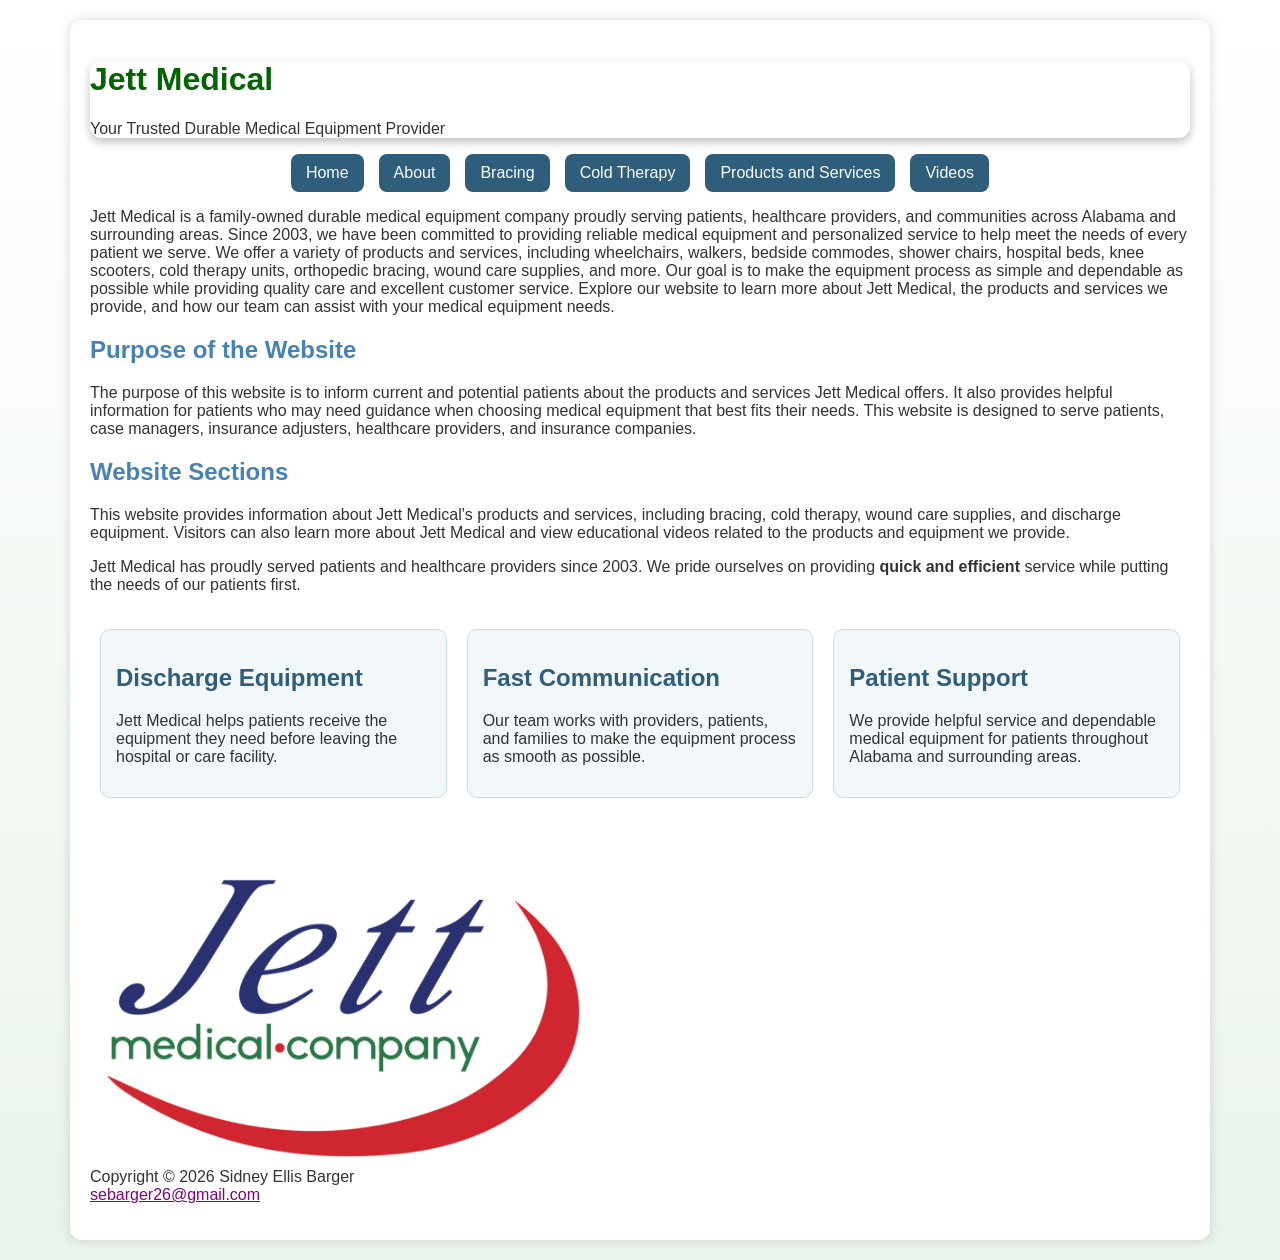
<file: index.html>
<!DOCTYPE html>
<html lang="en">
<head>
<meta charset="UTF-8">
<meta name="viewport" content="width=device-width, initial-scale=1.0">
<title>Jett Medical</title>
<link rel="stylesheet" href="Styles/style.css">
</head>
<body>
<!-- Sidney Ellis Barger 6/2/2026-->
<div class="wrapper">

       <header>
    <h1>Jett Medical</h1>
    <p>Your Trusted Durable Medical Equipment Provider</p>
</header>

        <nav>
            <ul>
                <li><a href="index.html">Home</a></li>
                <li><a href="about.html">About</a></li>
                <li><a href="bracing.html">Bracing</a></li>
                <li><a href="coldtherapy.html">Cold Therapy</a></li>
                <li><a href="productsandservices.html">Products and Services</a></li>
                <li><a href="Videos.html">Videos</a></li>
            </ul>
        </nav>

<main>
    <p>Jett Medical is a family-owned durable medical equipment company proudly serving patients, healthcare providers, and communities across Alabama and surrounding areas. Since 2003, we have been committed to providing reliable medical equipment and personalized service to help meet the needs of every patient we serve.

We offer a variety of products and services, including wheelchairs, walkers, bedside commodes, shower chairs, hospital beds, knee scooters, cold therapy units, orthopedic bracing, wound care supplies, and more. Our goal is to make the equipment process as simple and dependable as possible while providing quality care and excellent customer service.

Explore our website to learn more about Jett Medical, the products and services we provide, and how our team can assist with your medical equipment needs.
</p>

<h2>Purpose of the Website</h2>
<p>The purpose of this website is to inform current and potential patients about the products and services Jett Medical offers. It also provides helpful information for patients who may need guidance when choosing medical equipment that best fits their needs. This website is designed to serve patients, case managers, insurance adjusters, healthcare providers, and insurance companies.</p>
<h2>Website Sections</h2>
<p>This website provides information about Jett Medical's products and services, including bracing, cold therapy, wound care supplies, and discharge equipment. Visitors can also learn more about Jett Medical and view educational videos related to the products and equipment we provide.

<p>Jett Medical has proudly served patients and healthcare providers since 2003. We pride ourselves on providing <STRONG>quick and efficient</STRONG> service while putting the needs of our patients first.</p>

    <section class="flex-info">
    <div class="info-card">
        <h2>Discharge Equipment</h2>
        <p>Jett Medical helps patients receive the equipment they need before leaving the hospital or care facility.</p>
    </div>

    <div class="info-card">
        <h2>Fast Communication</h2>
        <p>Our team works with providers, patients, and families to make the equipment process as smooth as possible.</p>
    </div>

    <div class="info-card">
        <h2>Patient Support</h2>
        <p>We provide helpful service and dependable medical equipment for patients throughout Alabama and surrounding areas.</p>
    </div>
</section>

</main>


<img src="Images/jettmedical.jpeg" alt="Jett Medical Logo" width="500">

<footer>
      <p>
         Copyright &copy; 2026 Sidney Ellis Barger<br>
         <a href="mailto:sebarger26@gmail.com">sebarger26@gmail.com</a>
      </p>
   </footer>
   </div>
</body>
</html>
</file>
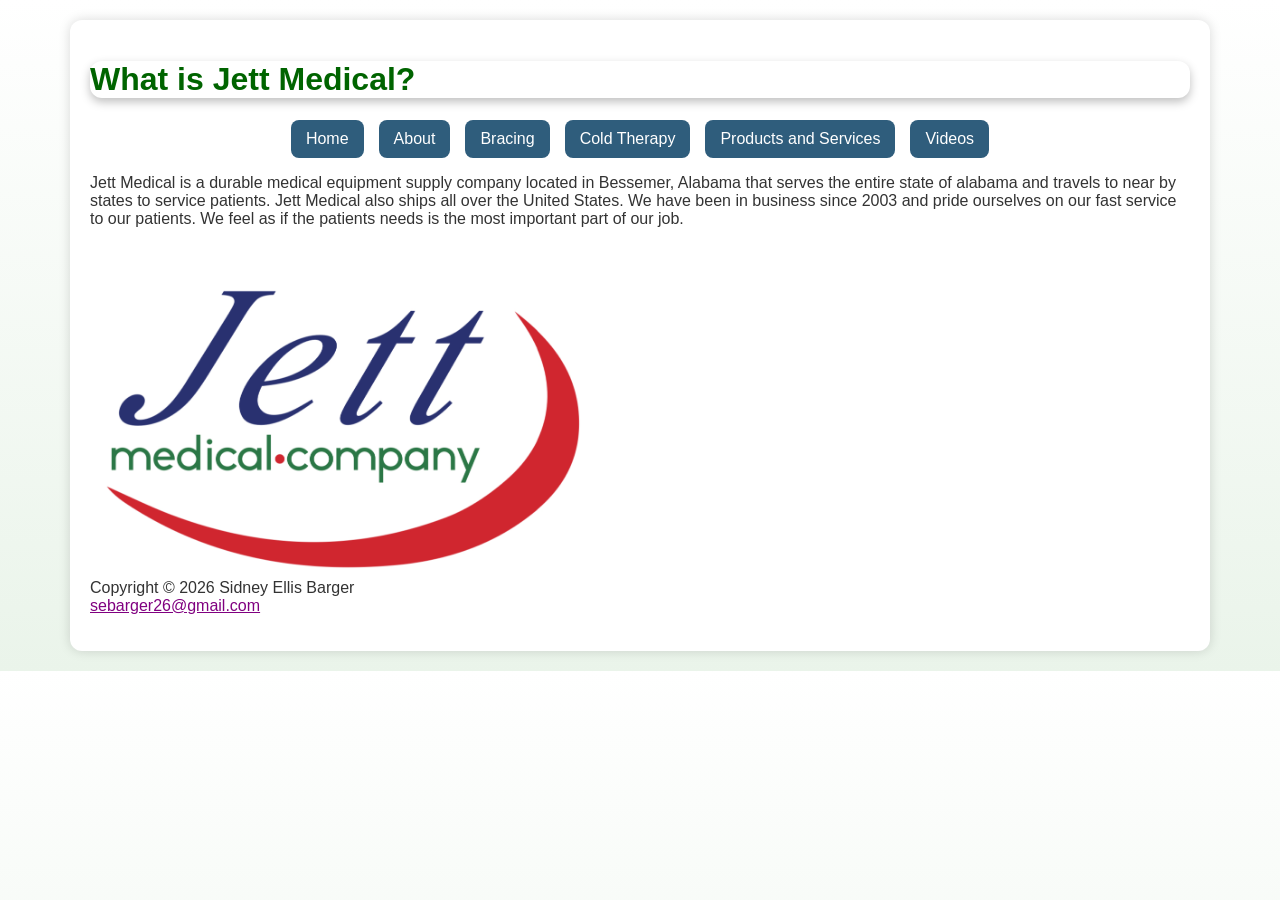
<file: About.html>
<!DOCTYPE html>
<html lang="en">
<head>
<meta charset="UTF-8">
<title>About Jett Medical</title>
<link rel="stylesheet" href="style.css">
</head>
<body>
<!-- Sidney Ellis Barger 6/2/2026-->
 <div class="wrapper">
<header>
    <h1>What is Jett Medical?</h1>
</header>
<nav>
            <ul>
                <li><a href="index.html">Home</a></li>
                <li><a href="about.html">About</a></li>
                <li><a href="bracing.html">Bracing</a></li>
                <li><a href="coldtherapy.html">Cold Therapy</a></li>
                <li><a href="productsandservices.html">Products and Services</a></li>
                <li><a href="Videos.html">Videos</a></li>
            </ul>
        </nav>

<main>
<p>
Jett Medical is a durable medical equipment supply company located in Bessemer, Alabama that serves the entire state of alabama and travels to near by states to service patients. Jett Medical also ships all over the United States. We have been in business since 2003 and pride ourselves on our fast service to our patients. We feel as if the patients needs is the most important part of our job.
</p>

<img src="jettmedical.jpeg" alt="Jett Medical Company logo" width="500">
</main>


<footer>
      <p>
         Copyright &copy; 2026 Sidney Ellis Barger<br>
         <a href="mailto:sebarger26@gmail.com">sebarger26@gmail.com</a>
      </p>
   </footer>
   </div>
</body>
</html>
</file>
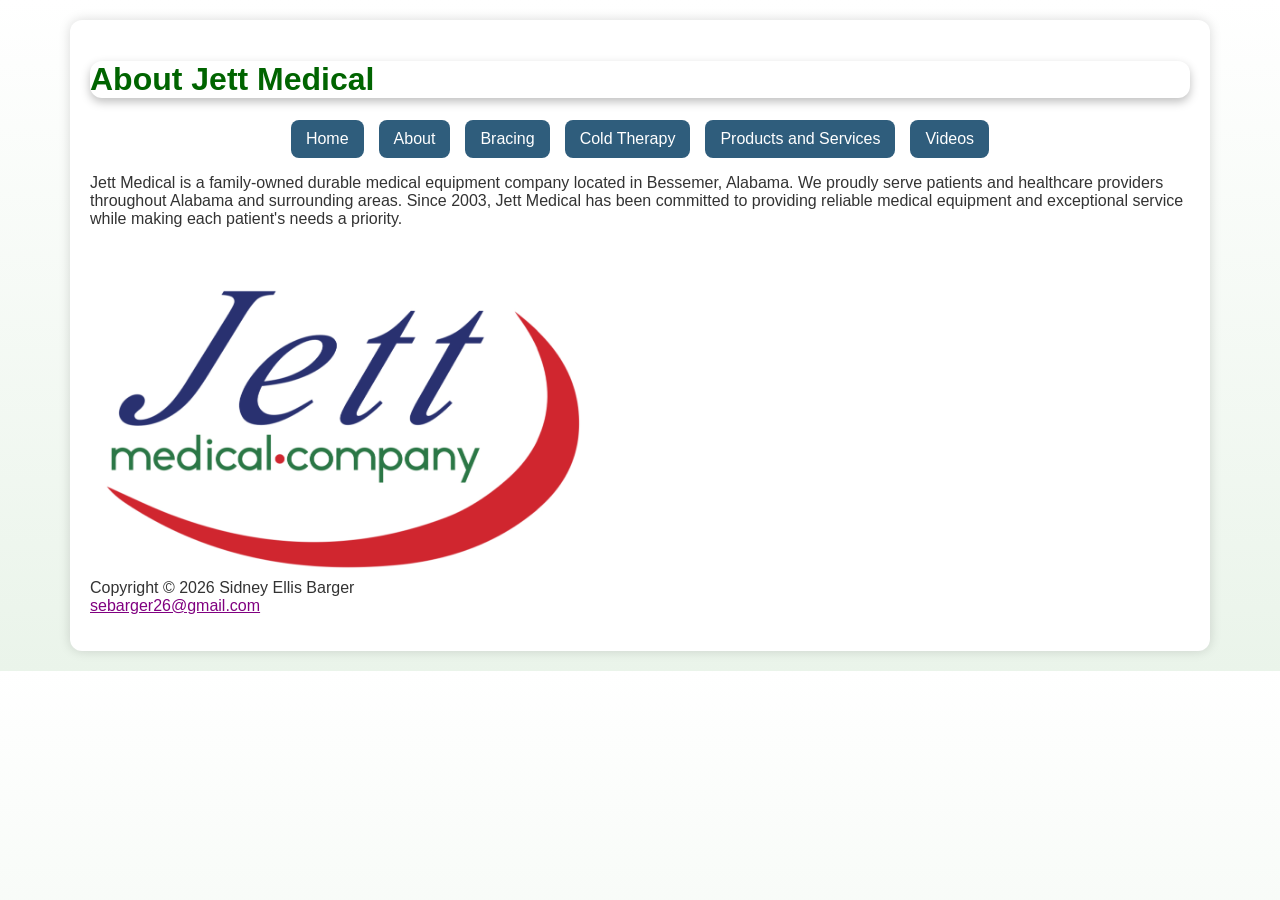
<file: about.html>
<!DOCTYPE html>
<html lang="en">
<head>
<meta charset="UTF-8">
<meta name="viewport" content="width=device-width, initial-scale=1.0">
<title>About Jett Medical</title>
<link rel="stylesheet" href="Styles/style.css">
</head>
<body>
<!-- Sidney Ellis Barger 6/2/2026-->
 <div class="wrapper">
<header>
    <h1>About Jett Medical</h1>
</header>
<nav>
            <ul>
                <li><a href="index.html">Home</a></li>
                <li><a href="about.html">About</a></li>
                <li><a href="bracing.html">Bracing</a></li>
                <li><a href="coldtherapy.html">Cold Therapy</a></li>
                <li><a href="productsandservices.html">Products and Services</a></li>
                <li><a href="Videos.html">Videos</a></li>
            </ul>
        </nav>

<main>
<p>
    Jett Medical is a family-owned durable medical equipment company located in Bessemer, Alabama. We proudly serve patients and healthcare providers throughout Alabama and surrounding areas. Since 2003, Jett Medical has been committed to providing reliable medical equipment and exceptional service while making each patient's needs a priority.
</p>

<img src="Images/jettmedical.jpeg" alt="Jett Medical Company logo" width="500">
</main>


<footer>
      <p>
         Copyright &copy; 2026 Sidney Ellis Barger<br>
         <a href="mailto:sebarger26@gmail.com">sebarger26@gmail.com</a>
      </p>
   </footer>
   </div>
</body>
</html>
</file>
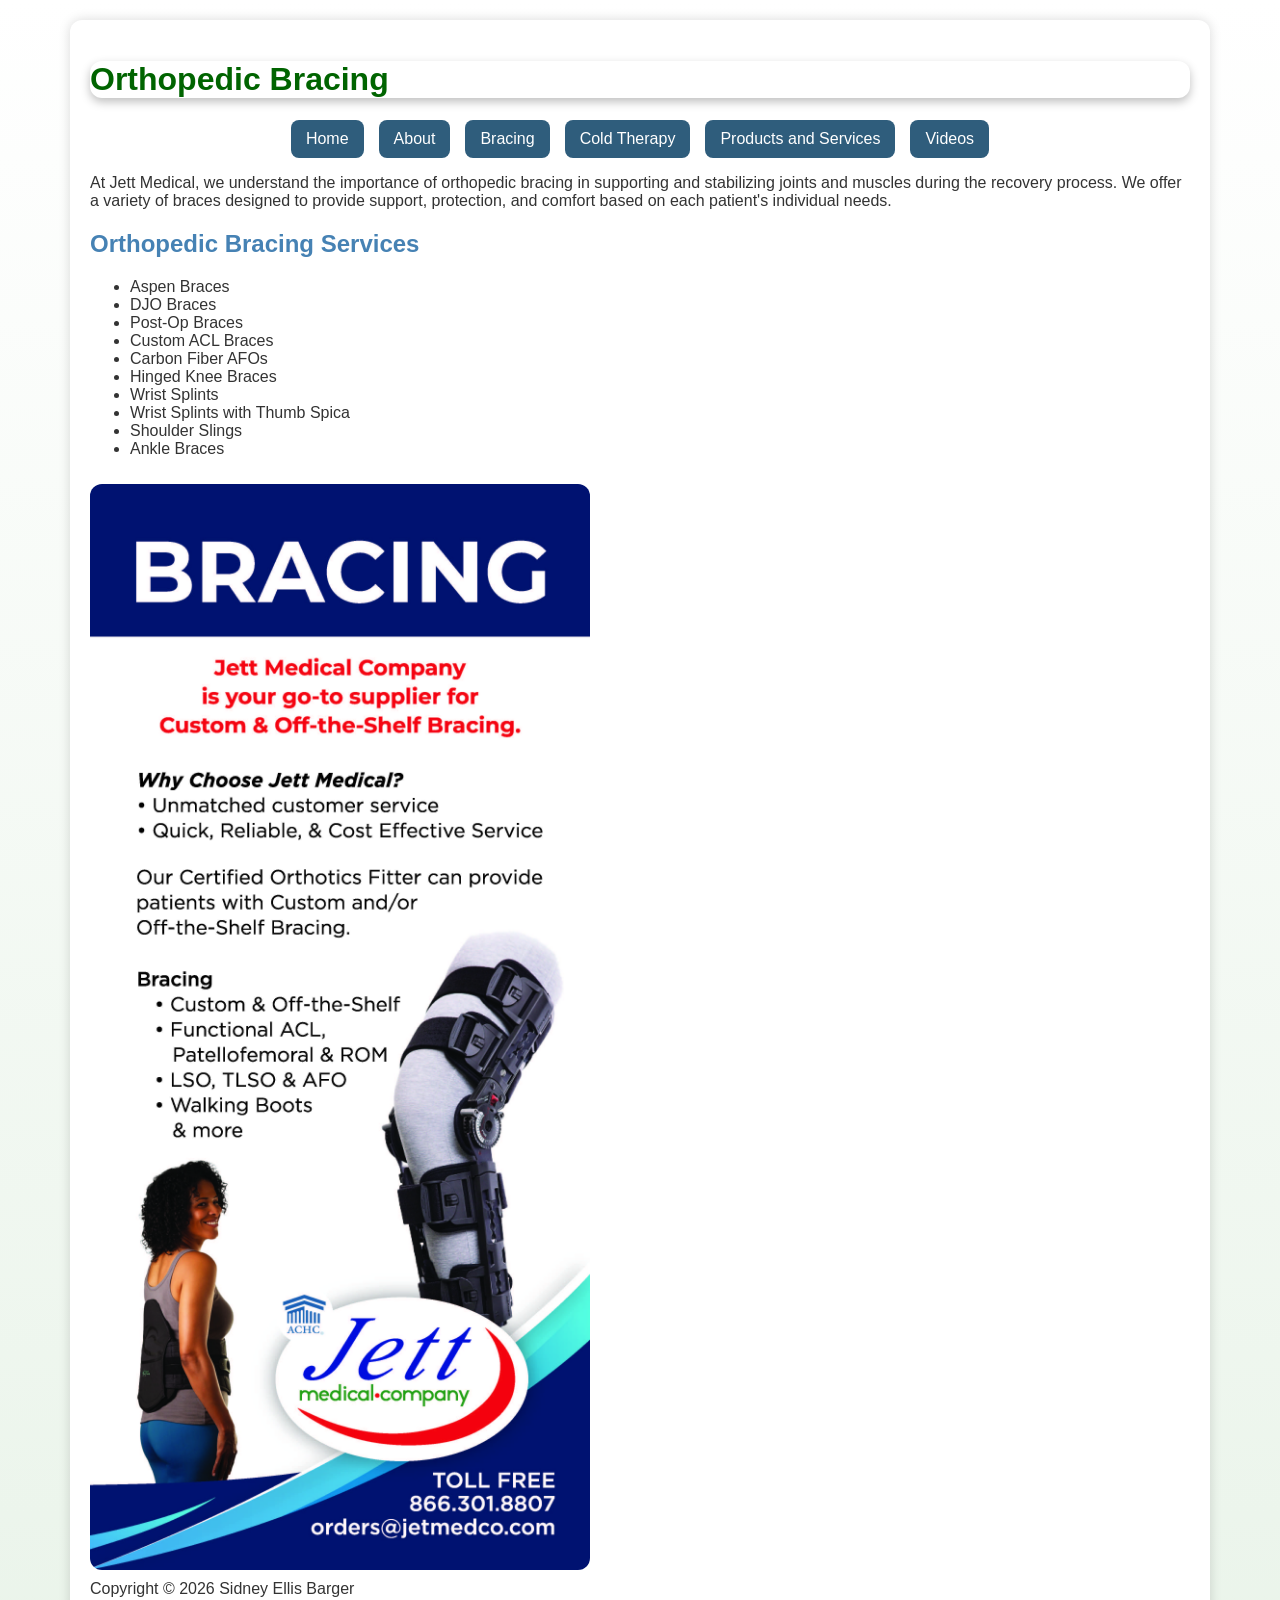
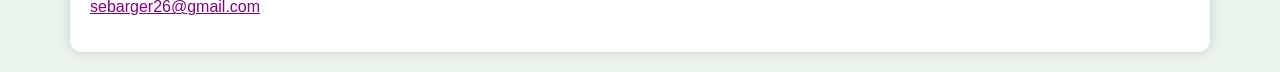
<file: bracing.html>
<!DOCTYPE html>
<html lang="en">
<head>
<meta charset="UTF-8">
<meta name="viewport" content="width=device-width, initial-scale=1.0">
<title>Bracing</title>
<link rel="stylesheet" href="Styles/style.css">
</head>
<body>
<!-- Sidney Ellis Barger 6/16/2026-->
 <div class="wrapper">
<header>
    <h1>Orthopedic Bracing</h1>
</header>

<nav>
            <ul>
                <li><a href="index.html">Home</a></li>
                <li><a href="about.html">About</a></li>
                <li><a href="bracing.html">Bracing</a></li>
                <li><a href="coldtherapy.html">Cold Therapy</a></li>
                <li><a href="productsandservices.html">Products and Services</a></li>
                <li><a href="Videos.html">Videos</a></li>
            </ul>
        </nav>
<main>
<p>
    At Jett Medical, we understand the importance of orthopedic bracing in supporting and stabilizing joints and muscles during the recovery process. We offer a variety of braces designed to provide support, protection, and comfort based on each patient's individual needs.
</p>

<h2>Orthopedic Bracing Services</h2>

<ul>
 <li>Aspen Braces</li>
 <li>DJO Braces</li>
 <li>Post-Op Braces</li>
 <li>Custom ACL Braces</li>
 <li>Carbon Fiber AFOs</li>
 <li>Hinged Knee Braces</li>
 <li>Wrist Splints</li>
 <li>Wrist Splints with Thumb Spica</li>
 <li>Shoulder Slings</li>
 <li>Ankle Braces</li>
</ul>


<img src="Images/bracing.jpeg" alt="Bracing" width="500">
</main>

<footer>
      <p>
         Copyright &copy; 2026 Sidney Ellis Barger<br>
         <a href="mailto:sebarger26@gmail.com">sebarger26@gmail.com</a>
      </p>
   </footer>
   </div>
</body>
</html>
</file>
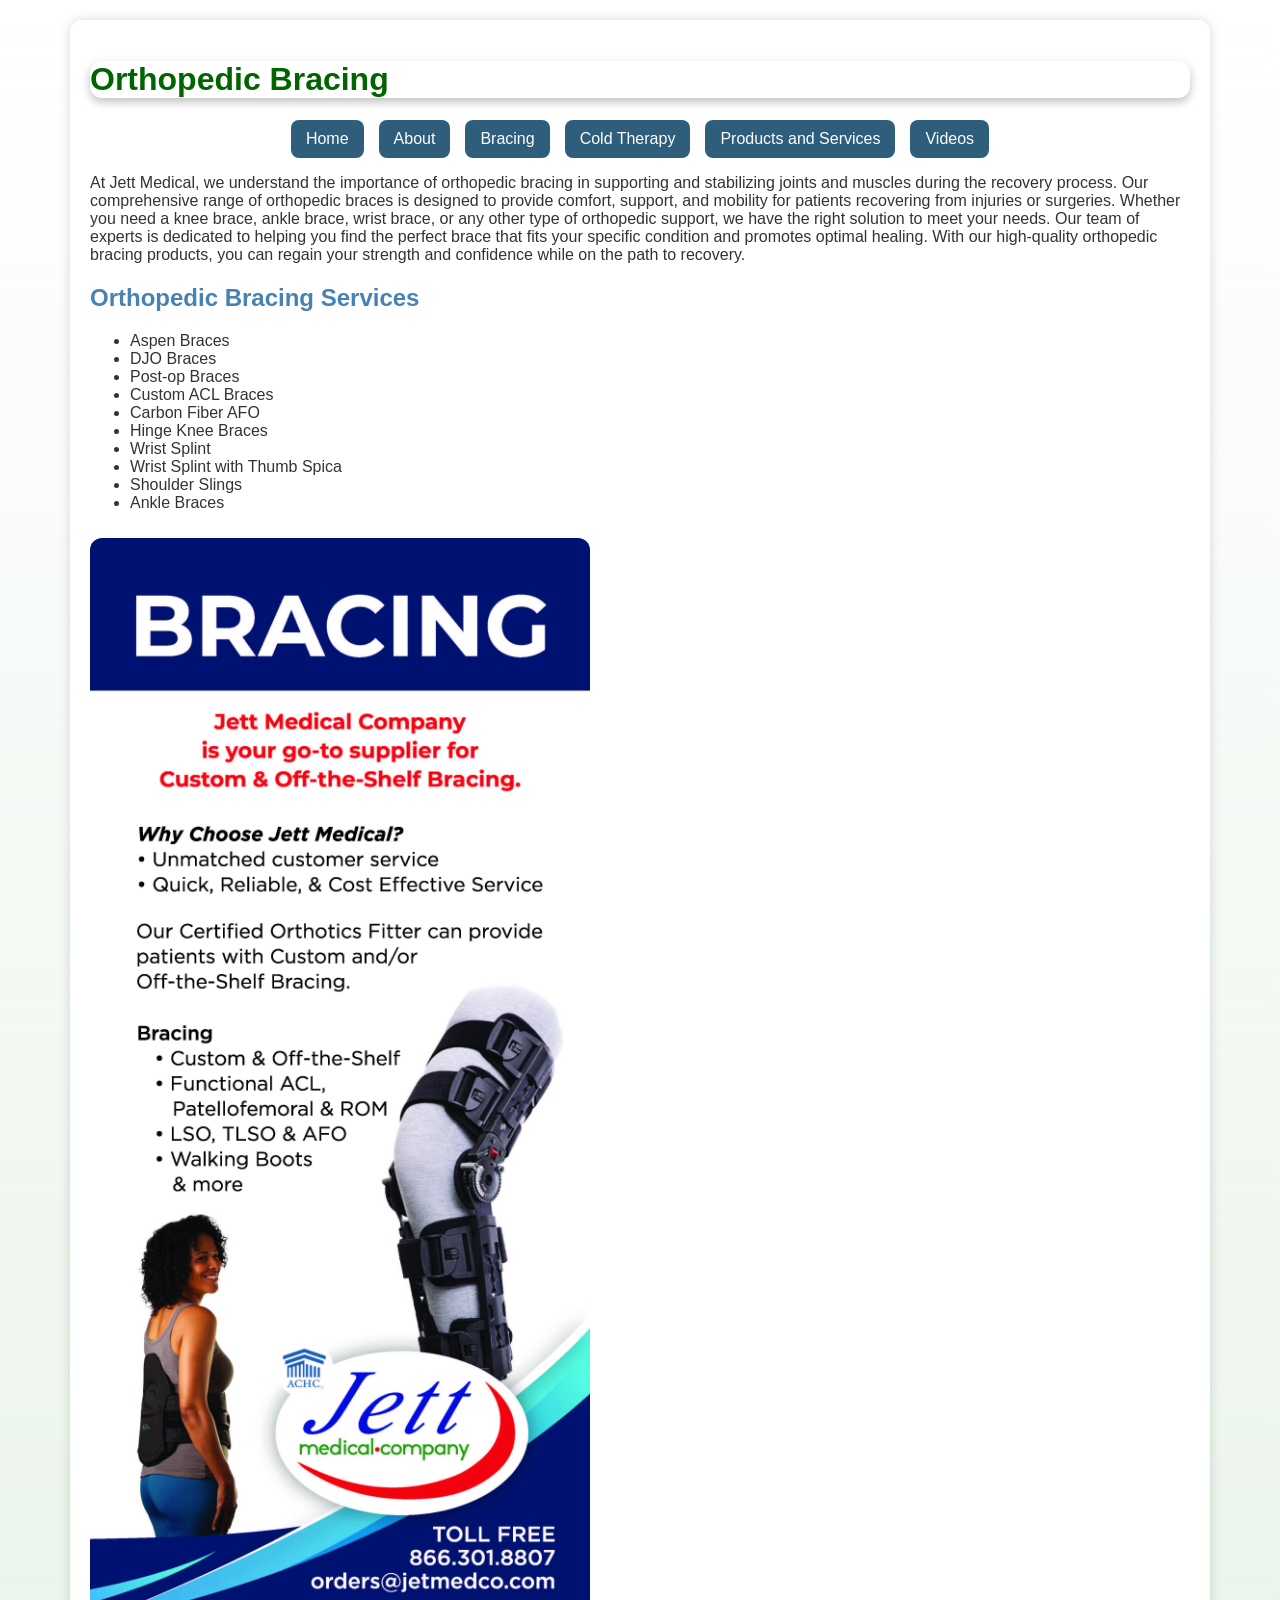
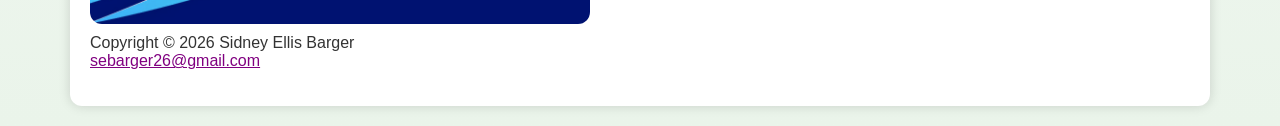
<file: Bracing.html>
<!DOCTYPE html>
<html lang="en">
<head>
<meta charset="UTF-8">
<title>Bracing</title>
<link rel="stylesheet" href="style.css">
</head>
<body>
<!-- Sidney Ellis Barger 6/16/2026-->
 <div class="wrapper">
<header>
    <h1>Orthopedic Bracing</h1>
</header>

<nav>
            <ul>
                <li><a href="index.html">Home</a></li>
                <li><a href="about.html">About</a></li>
                <li><a href="bracing.html">Bracing</a></li>
                <li><a href="coldtherapy.html">Cold Therapy</a></li>
                <li><a href="productsandservices.html">Products and Services</a></li>
                <li><a href="Videos.html">Videos</a></li>
            </ul>
        </nav>
<main>
<p>
At Jett Medical, we understand the importance of orthopedic bracing in supporting and stabilizing joints and muscles during the recovery process. Our comprehensive range of orthopedic braces is designed to provide comfort, support, and mobility for patients recovering from injuries or surgeries. Whether you need a knee brace, ankle brace, wrist brace, or any other type of orthopedic support, we have the right solution to meet your needs. Our team of experts is dedicated to helping you find the perfect brace that fits your specific condition and promotes optimal healing. With our high-quality orthopedic bracing products, you can regain your strength and confidence while on the path to recovery.
</p>

<h2>Orthopedic Bracing Services
</h2>

<ul>
    <li>Aspen Braces</li>
    <li>DJO Braces</li>
    <li>Post-op Braces</li>
    <li>Custom ACL Braces</li>
    <li>Carbon Fiber AFO</li>
    <li>Hinge Knee Braces</li>
    <li>Wrist Splint</li>
    <li>Wrist Splint with Thumb Spica</li>
    <li>Shoulder Slings</li>
    <li>Ankle Braces</li>
</ul>

<img src="bracing.jpeg" alt="Bracing" width="500">
</main>

<footer>
      <p>
         Copyright &copy; 2026 Sidney Ellis Barger<br>
         <a href="mailto:sebarger26@gmail.com">sebarger26@gmail.com</a>
      </p>
   </footer>
   </div>
</body>
</html>
</file>
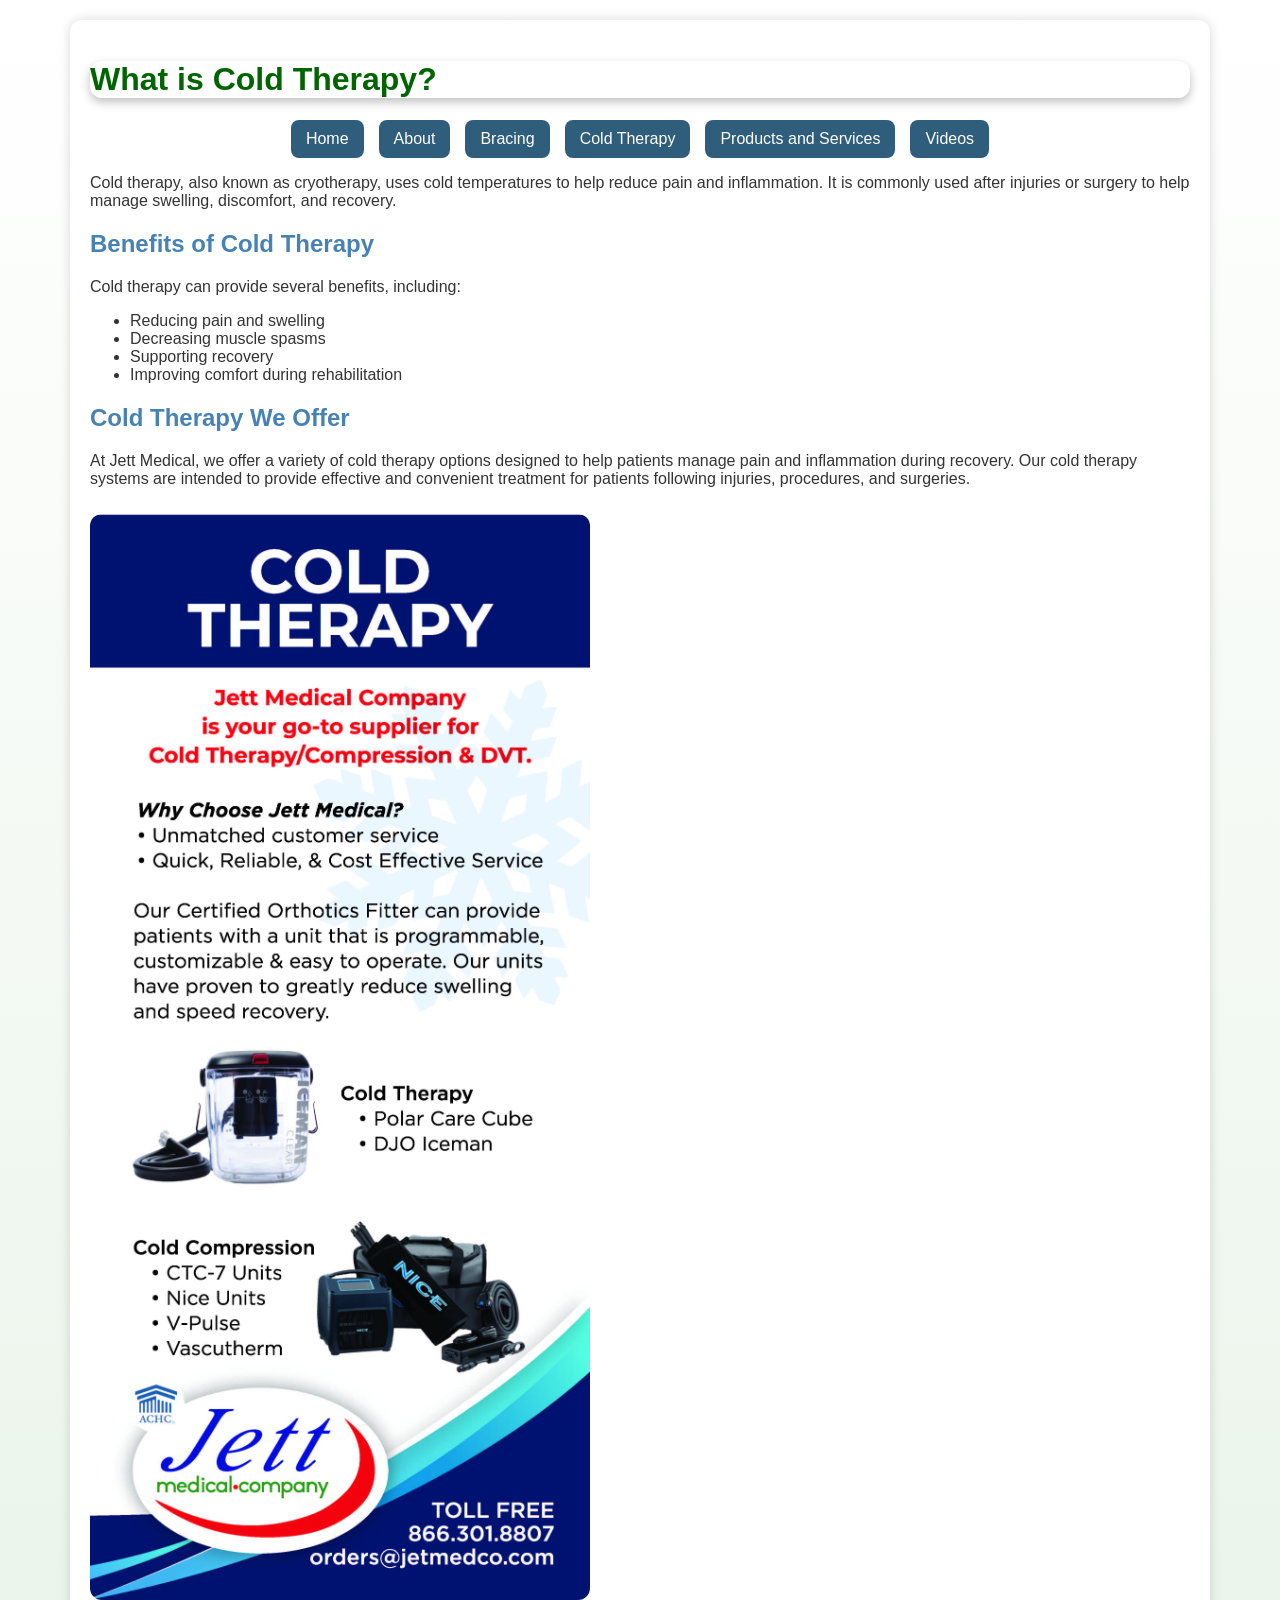
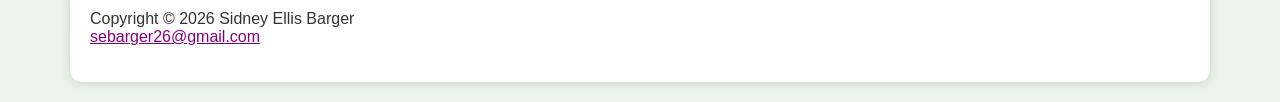
<file: coldtherapy.html>
<!DOCTYPE html>
<html lang="en">
<head>
<meta charset="UTF-8">
<meta name="viewport" content="width=device-width, initial-scale=1.0">
<title>Cold Therapy</title>
 <link rel="stylesheet" href="Styles/style.css">
</head>
<body>
<!-- Sidney Ellis Barger 6/16/2026-->
 <div class="wrapper">
 <header>
<h1>What is Cold Therapy?</h1>
</header>

<nav>
            <ul>
                <li><a href="index.html">Home</a></li>
                <li><a href="about.html">About</a></li>
                <li><a href="bracing.html">Bracing</a></li>
                <li><a href="coldtherapy.html">Cold Therapy</a></li>
                <li><a href="productsandservices.html">Products and Services</a></li>
                <li><a href="Videos.html">Videos</a></li>
            </ul>
        </nav>

<main>
<p>
    Cold therapy, also known as cryotherapy, uses cold temperatures to help reduce pain and inflammation. It is commonly used after injuries or surgery to help manage swelling, discomfort, and recovery.
</p>

<h2>Benefits of Cold Therapy</h2>

<p>Cold therapy can provide several benefits, including:</p>

<ul>
    <li>Reducing pain and swelling</li>
    <li>Decreasing muscle spasms</li>
    <li>Supporting recovery</li>
    <li>Improving comfort during rehabilitation</li>
</ul>
 
<h2>Cold Therapy We Offer</h2>

<p>
    At Jett Medical, we offer a variety of cold therapy options designed to help patients manage pain and inflammation during recovery. Our cold therapy systems are intended to provide effective and convenient treatment for patients following injuries, procedures, and surgeries.
</p>

<img src="Images/coldtherapy.jpeg" alt="Cold Therapy" width="500">
</main>



<footer>
      <p>
         Copyright &copy; 2026 Sidney Ellis Barger<br>
         <a href="mailto:sebarger26@gmail.com">sebarger26@gmail.com</a>
      </p>
   </footer>
   </div>
</body>
</html>
</file>
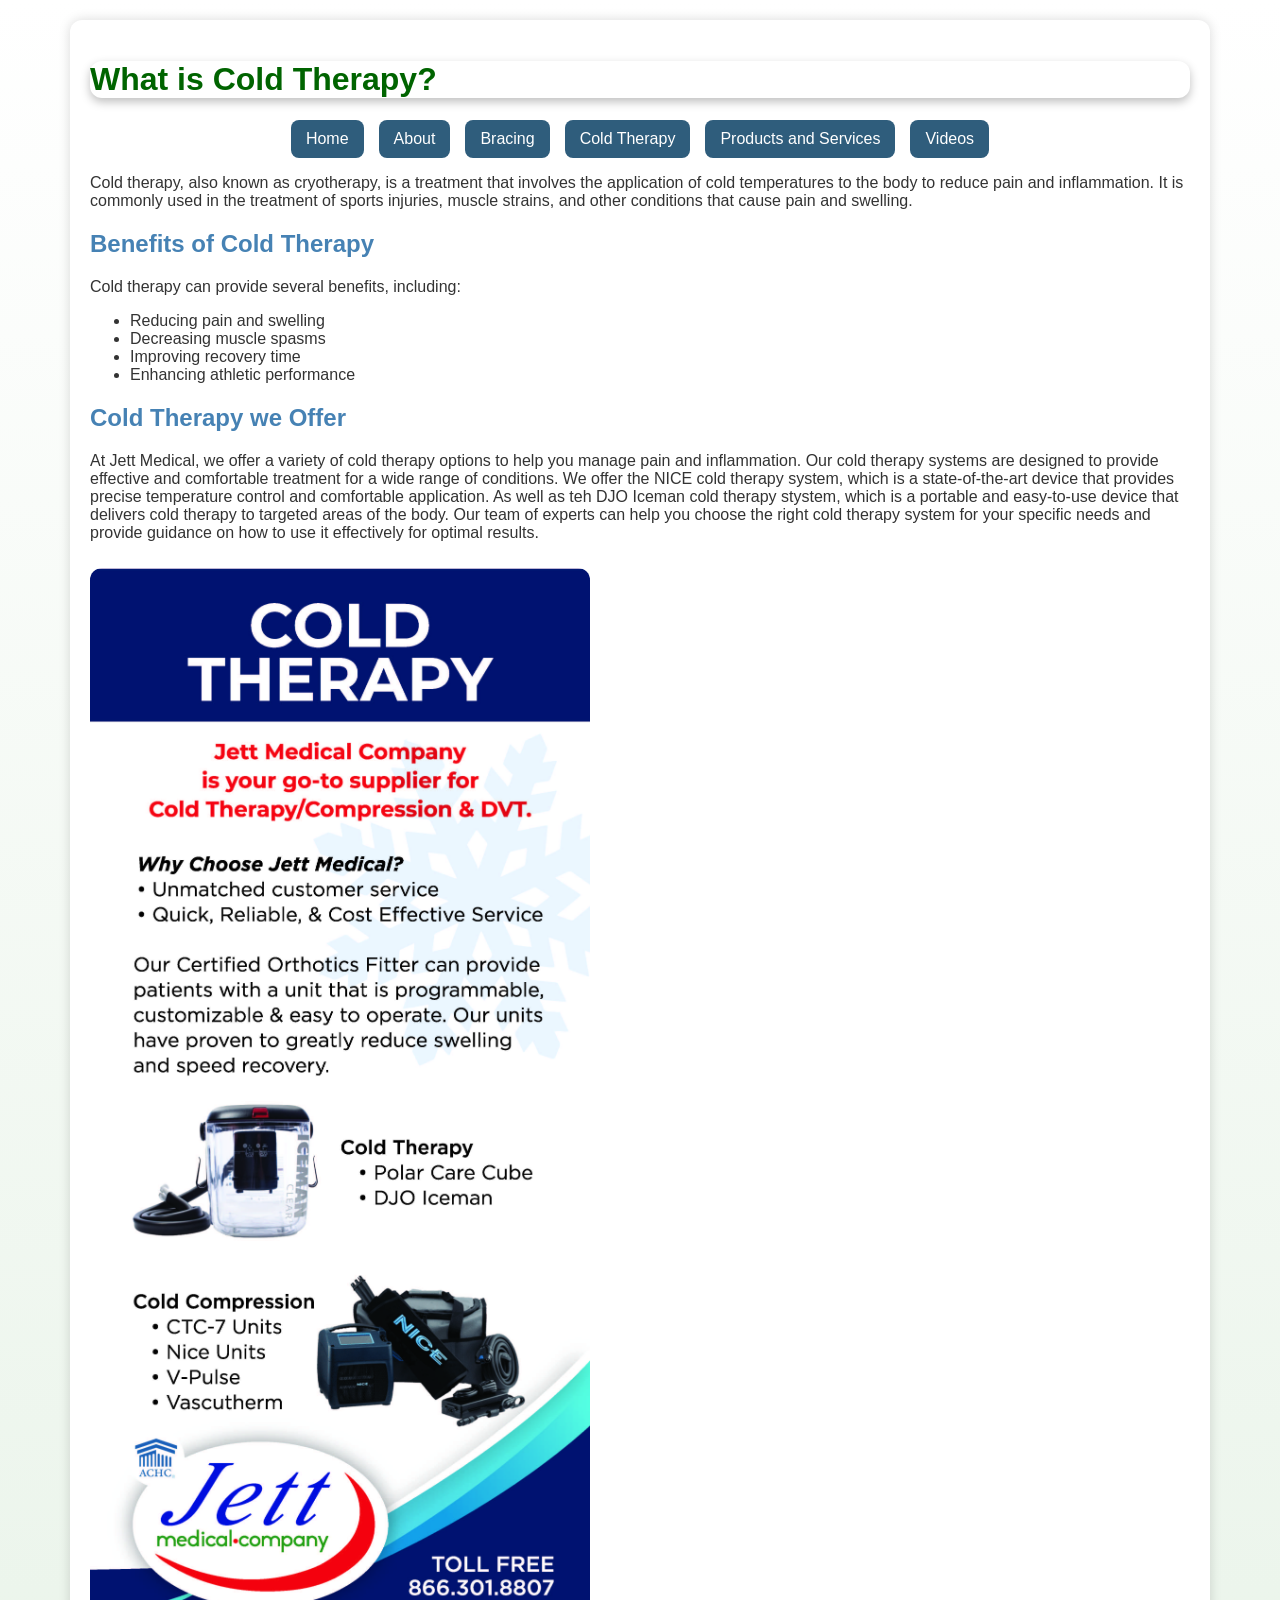
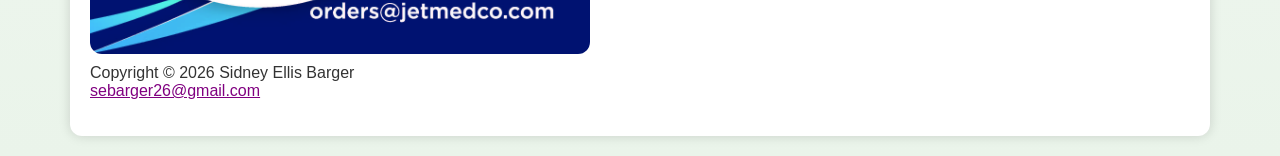
<file: Coldtherapy.html>
<!DOCTYPE html>
<html lang="en">
<head>
<meta charset="UTF-8">
<title>Cold Therapy</title>
 <link rel="stylesheet" href="style.css">
</head>
<body>
<!-- Sidney Ellis Barger 6/16/2026-->
 <div class="wrapper">
 <header>
<h1>What is Cold Therapy?</h1>
</header>

<nav>
            <ul>
                <li><a href="index.html">Home</a></li>
                <li><a href="about.html">About</a></li>
                <li><a href="bracing.html">Bracing</a></li>
                <li><a href="coldtherapy.html">Cold Therapy</a></li>
                <li><a href="productsandservices.html">Products and Services</a></li>
                <li><a href="Videos.html">Videos</a></li>
            </ul>
        </nav>

<main>
<p>
Cold therapy, also known as cryotherapy, is a treatment that involves the application of cold temperatures to the body to reduce pain and inflammation. It is commonly used in the treatment of sports injuries, muscle strains, and other conditions that cause pain and swelling.
</p>

<h2>Benefits of Cold Therapy</h2>
<p>
Cold therapy can provide several benefits, including:
</p>
<ul>
    <li>Reducing pain and swelling</li>
    <li>Decreasing muscle spasms</li>
    <li>Improving recovery time</li>
    <li>Enhancing athletic performance</li>
</ul>

<h2>Cold Therapy we Offer</h2>
<p>
At Jett Medical, we offer a variety of cold therapy options to help you manage pain and inflammation. Our cold therapy systems are designed to provide effective and comfortable treatment for a wide range of conditions. We offer the NICE cold therapy system, which is a state-of-the-art device that provides precise temperature control and comfortable application. As well as teh DJO Iceman cold therapy stystem, which is a portable and easy-to-use device that delivers cold therapy to targeted areas of the body. Our team of experts can help you choose the right cold therapy system for your specific needs and provide guidance on how to use it effectively for optimal results.
</p>

<img src="coldtherapy.jpeg" alt="Cold Therapy" width="500">
</main>



<footer>
      <p>
         Copyright &copy; 2026 Sidney Ellis Barger<br>
         <a href="mailto:sebarger26@gmail.com">sebarger26@gmail.com</a>
      </p>
   </footer>
   </div>
</body>
</html>
</file>
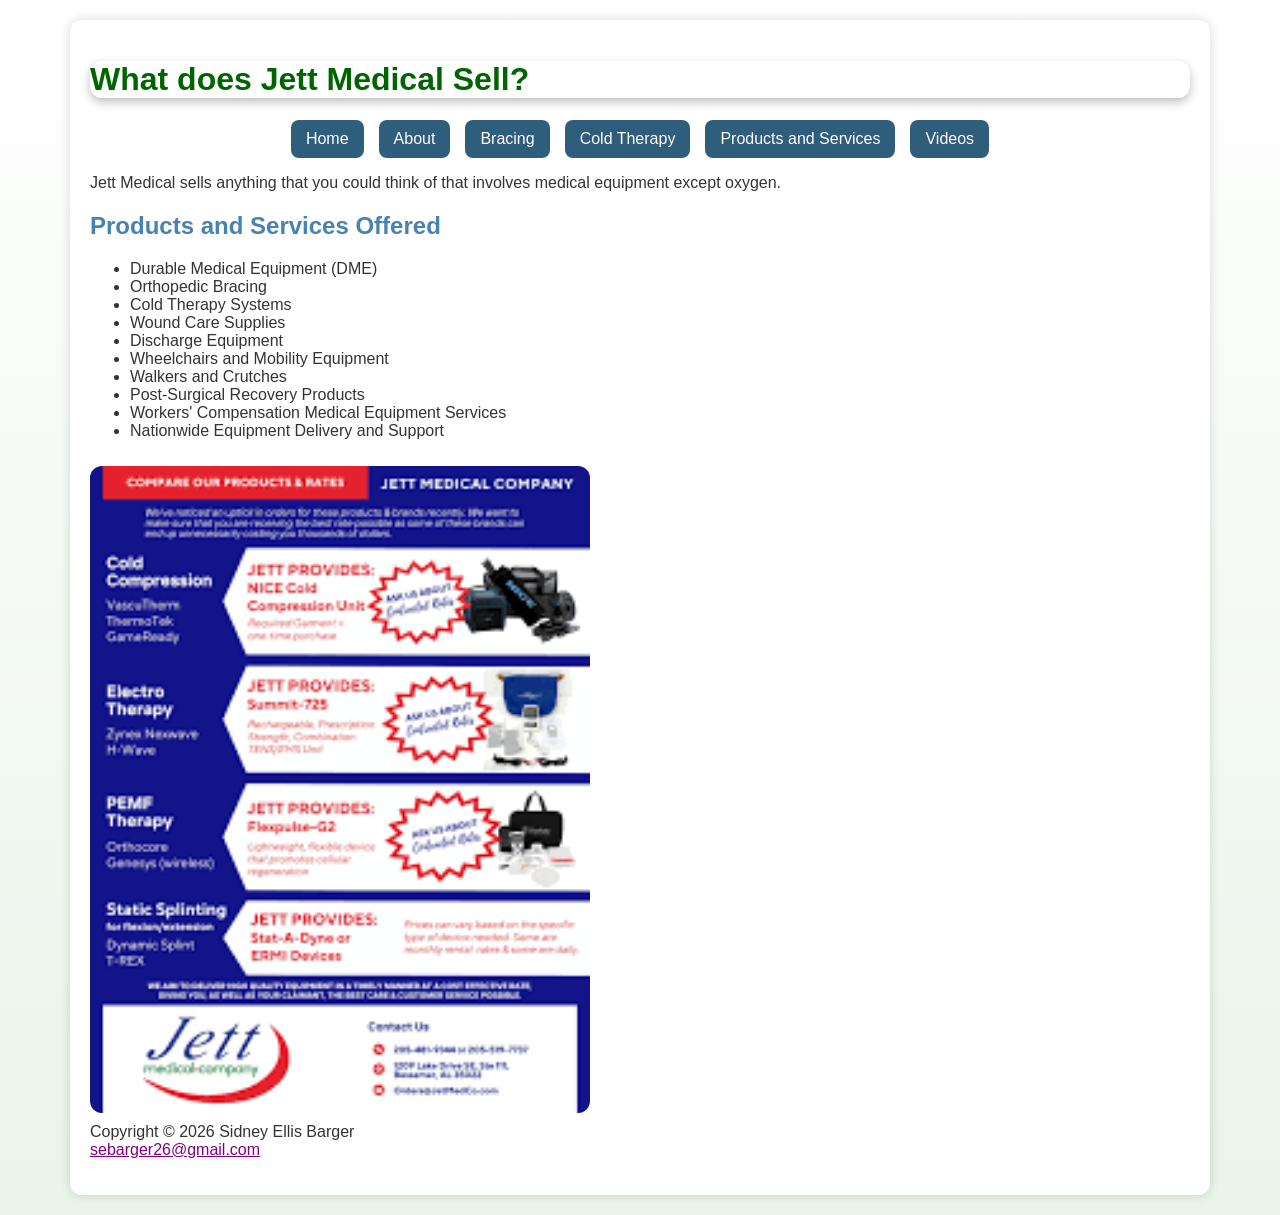
<file: Productsandservices.html>
<!DOCTYPE html>
<html lang="en">
<head>
<meta charset="UTF-8">
<title>About Jett Medical</title>
<link rel="stylesheet" href="style.css">
</head>
<body>
<!-- Sidney Ellis Barger 6/2/2026-->
  <div class="wrapper">
<header>
    <h1>What does Jett Medical Sell?</h1>
</header>

<nav>
            <ul>
                <li><a href="index.html">Home</a></li>
                <li><a href="about.html">About</a></li>
                <li><a href="bracing.html">Bracing</a></li>
                <li><a href="coldtherapy.html">Cold Therapy</a></li>
                <li><a href="productsandservices.html">Products and Services</a></li>
                <li><a href="Videos.html">Videos</a></li>
            </ul>
        </nav>
<main>
    <p>
        Jett Medical sells anything that you could think of that involves medical equipment except oxygen. 
    </p>


<h2>Products and Services Offered</h2>

<ul>
    <li>Durable Medical Equipment (DME)</li>
    <li>Orthopedic Bracing</li>
    <li>Cold Therapy Systems</li>
    <li>Wound Care Supplies</li>
    <li>Discharge Equipment</li>
    <li>Wheelchairs and Mobility Equipment</li>
    <li>Walkers and Crutches</li>
    <li>Post-Surgical Recovery Products</li>
    <li>Workers' Compensation Medical Equipment Services</li>
    <li>Nationwide Equipment Delivery and Support</li>
</ul>

<img src="jettproducts.png" alt="Jett Medical Products" width="500">
</main>


<footer>
      <p>
         Copyright &copy; 2026 Sidney Ellis Barger<br>
         <a href="mailto:sebarger26@gmail.com">sebarger26@gmail.com</a>
      </p>
   </footer>
   </div>
</body>
</html>
</file>
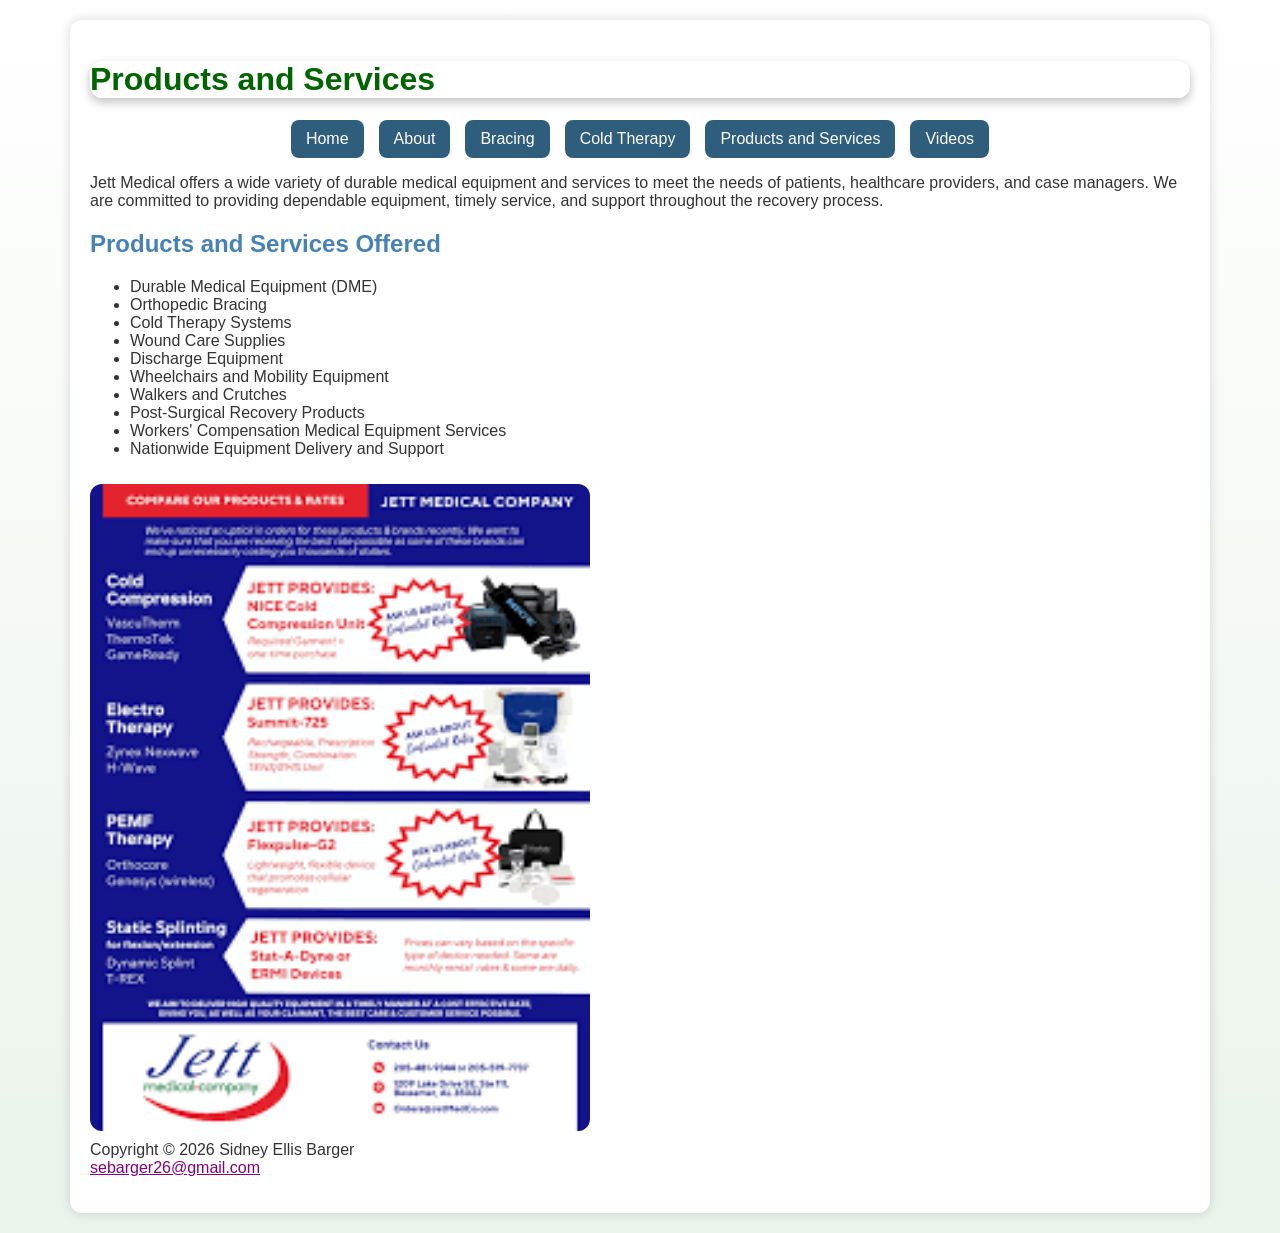
<file: productsandservices.html>
<!DOCTYPE html>
<html lang="en">
<head>
<meta charset="UTF-8">
<meta name="viewport" content="width=device-width, initial-scale=1.0">
<title>Jett Medical Products and Services</title>
<link rel="stylesheet" href="Styles/style.css">
</head>
<body>
<!-- Sidney Ellis Barger 6/2/2026-->
  <div class="wrapper">
<header>
    <h1>Products and Services</h1>
</header>

<nav>
            <ul>
                <li><a href="index.html">Home</a></li>
                <li><a href="about.html">About</a></li>
                <li><a href="bracing.html">Bracing</a></li>
                <li><a href="coldtherapy.html">Cold Therapy</a></li>
                <li><a href="productsandservices.html">Products and Services</a></li>
                <li><a href="Videos.html">Videos</a></li>
            </ul>
        </nav>
<main>

    <p>
        Jett Medical offers a wide variety of durable medical equipment and services to meet the needs of patients, healthcare providers, and case managers. We are committed to providing dependable equipment, timely service, and support throughout the recovery process.
    </p>

    <h2>Products and Services Offered</h2>

    <ul>
        <li>Durable Medical Equipment (DME)</li>
        <li>Orthopedic Bracing</li>
        <li>Cold Therapy Systems</li>
        <li>Wound Care Supplies</li>
        <li>Discharge Equipment</li>
        <li>Wheelchairs and Mobility Equipment</li>
        <li>Walkers and Crutches</li>
        <li>Post-Surgical Recovery Products</li>
        <li>Workers' Compensation Medical Equipment Services</li>
        <li>Nationwide Equipment Delivery and Support</li>
    </ul>

    <img src="Images/jettproducts.png" alt="Jett Medical Products" width="500">

</main>

<footer>
      <p>
         Copyright &copy; 2026 Sidney Ellis Barger<br>
         <a href="mailto:sebarger26@gmail.com">sebarger26@gmail.com</a>
      </p>
   </footer>
   </div>
</body>
</html>
</file>
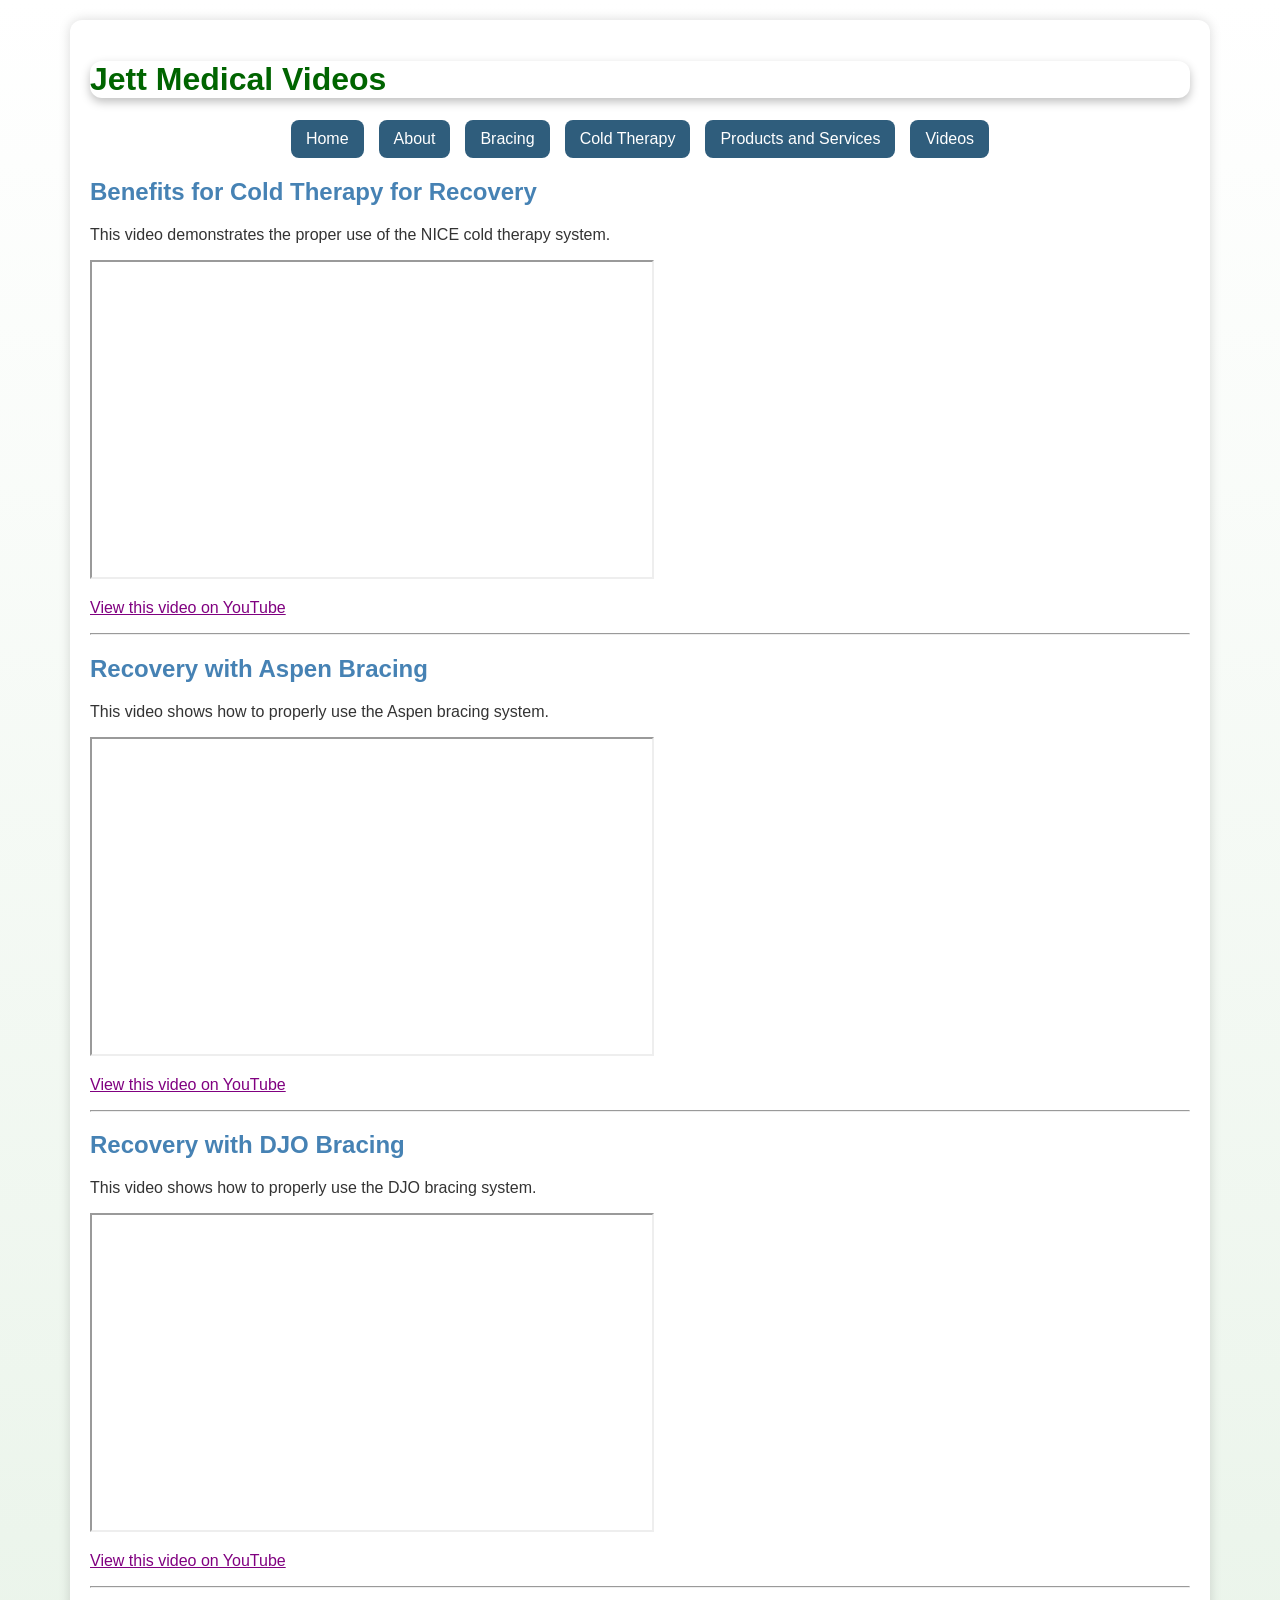
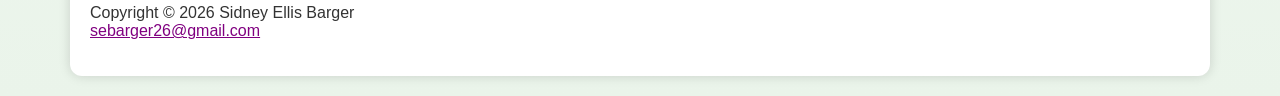
<file: Videos.html>
<!DOCTYPE html>
<html lang="en">
<head>
<meta charset="UTF-8">
<meta name="viewport" content="width=device-width, initial-scale=1.0">
<title>Cold Therapy</title>
<link rel="stylesheet" href="Styles/style.css">
</head>
<body>
<!-- Sidney Ellis Barger 6/16/2026 Module 5-->
 <div class="wrapper">
 <header>
<h1>Jett Medical Videos</h1>
</header>

<nav>
            <ul>
                <li><a href="index.html">Home</a></li>
                <li><a href="about.html">About</a></li>
                <li><a href="bracing.html">Bracing</a></li>
                <li><a href="coldtherapy.html">Cold Therapy</a></li>
                <li><a href="productsandservices.html">Products and Services</a></li>
                <li><a href="Videos.html">Videos</a></li>
            </ul>
        </nav>

<main>

<h2>Benefits for Cold Therapy for Recovery</h2>
<p>This video demonstrates the proper use of the NICE cold therapy system.</p>

<iframe width="560" height="315" src="https://www.youtube.com/embed/I2cAWfPM1fw?si=RvUcPtifI47iwHVK" title="YouTube video player" allow="accelerometer; autoplay; clipboard-write; encrypted-media; gyroscope; picture-in-picture; web-share" referrerpolicy="strict-origin-when-cross-origin" allowfullscreen></iframe>

<p>
<a href="https://www.youtube.com/watch?v=I2cAWfPM1fw">
View this video on YouTube
</a>
</p>

<hr>


<h2>Recovery with Aspen Bracing</h2>
<p>
This video shows how to properly use the Aspen bracing system.
</p>

<iframe width="560" height="315" src="https://www.youtube.com/embed/bTJ4y9t0z-U?si=L_DmtDK7CHJofFj2" title="YouTube video player" allow="accelerometer; autoplay; clipboard-write; encrypted-media; gyroscope; picture-in-picture; web-share" referrerpolicy="strict-origin-when-cross-origin" allowfullscreen></iframe>

<p>
<a href="https://www.youtube.com/watch?v=bTJ4y9t0z-U">
View this video on YouTube
</a>
</p>

<hr>

<h2>Recovery with DJO Bracing</h2>
<p>
This video shows how to properly use the DJO bracing system.
</p>

<iframe width="560" height="315" src="https://www.youtube.com/embed/xx1iFmw8ngM?si=1qx5KS9EwEyMhThv" title="YouTube video player" allow="accelerometer; autoplay; clipboard-write; encrypted-media; gyroscope; picture-in-picture; web-share" referrerpolicy="strict-origin-when-cross-origin" allowfullscreen></iframe>
<p>

 <a href="https://www.youtube.com/watch?v=xx1iFmw8ngM">
    View this video on YouTube
</a>
</p>

<hr>

</main>


<footer>
      <p>
         Copyright &copy; 2026 Sidney Ellis Barger<br>
         <a href="mailto:sebarger26@gmail.com">sebarger26@gmail.com</a>
      </p>
   </footer>
   </div>
</body>
</html>
</file>
<file: Styles/style.css>
/* Sidney Ellis Barger
6/22/2026
Module 6 */

body {
    background-color: #f5f5f5;
    color: #333333;
    font-family: Arial, sans-serif;
}

h1 {
    color: #006400;
}

h2 {
    color: #4682B4;
}

p {
    font-family: Arial, sans-serif;
}

a {
    color: #800080;
}
/* ------------------------------
   Module 8 CSS Effects
------------------------------ */

/* Rounded corners */
header {
    border-radius: 12px;
}

img {
    border-radius: 12px;
}

/* Shadow effect */
header {
    box-shadow: 0 4px 10px rgba(0,0,0,0.25);
}

/* Gradient background */
body {
    background: linear-gradient(to bottom, #ffffff, #eaf4ea);
}

/* Small positioning effect */
img {
    position: relative;
    top: 10px;
}
.wrapper {
    width: 90%;
    max-width: 1100px;
    margin: 20px auto;
    background-color: white;
    border-radius: 12px;
    box-shadow: 0 0 12px rgba(0, 0, 0, 0.15);
    padding: 20px;
}

nav ul {
    display: flex;
    justify-content: center;
    gap: 15px;
    list-style-type: none;
    padding: 0;
    margin: 0;
}

nav a {
    display: block;
    padding: 10px 15px;
    text-decoration: none;
    background-color: #2f5d7c;
    color: white;
    border-radius: 8px;
}

nav a:hover,
nav a:focus {
    background-color: #1f3f55;
}

.flex-info {
    display: flex;
    gap: 20px;
    margin: 25px 0;
    padding: 10px;
}

.info-card {
    flex: 1;
    max-width: 350px;
    background-color: #f2f7fa;
    padding: 15px;
    border-radius: 10px;
    border: 1px solid #c8dce8;
}

.info-card h2 {
    color: #2f5d7c;
}
</file>
<file: style.css>
/* Sidney Ellis Barger
6/22/2026
Module 6 */

body {
    background-color: #f5f5f5;
    color: #333333;
    font-family: Arial, sans-serif;
}

h1 {
    color: #006400;
}

h2 {
    color: #4682B4;
}

p {
    font-family: Arial, sans-serif;
}

a {
    color: #800080;
}
/* ------------------------------
   Module 8 CSS Effects
------------------------------ */

/* Rounded corners */
header {
    border-radius: 12px;
}

img {
    border-radius: 12px;
}

/* Shadow effect */
header {
    box-shadow: 0 4px 10px rgba(0,0,0,0.25);
}

/* Gradient background */
body {
    background: linear-gradient(to bottom, #ffffff, #eaf4ea);
}

/* Small positioning effect */
img {
    position: relative;
    top: 10px;
}
.wrapper {
    width: 90%;
    max-width: 1100px;
    margin: 20px auto;
    background-color: white;
    border-radius: 12px;
    box-shadow: 0 0 12px rgba(0, 0, 0, 0.15);
    padding: 20px;
}

nav ul {
    display: flex;
    justify-content: center;
    gap: 15px;
    list-style-type: none;
    padding: 0;
    margin: 0;
}

nav a {
    display: block;
    padding: 10px 15px;
    text-decoration: none;
    background-color: #2f5d7c;
    color: white;
    border-radius: 8px;
}

nav a:hover,
nav a:focus {
    background-color: #1f3f55;
}

.flex-info {
    display: flex;
    gap: 20px;
    margin: 25px 0;
    padding: 10px;
}

.info-card {
    flex: 1;
    max-width: 350px;
    background-color: #f2f7fa;
    padding: 15px;
    border-radius: 10px;
    border: 1px solid #c8dce8;
}

.info-card h2 {
    color: #2f5d7c;
}
</file>
